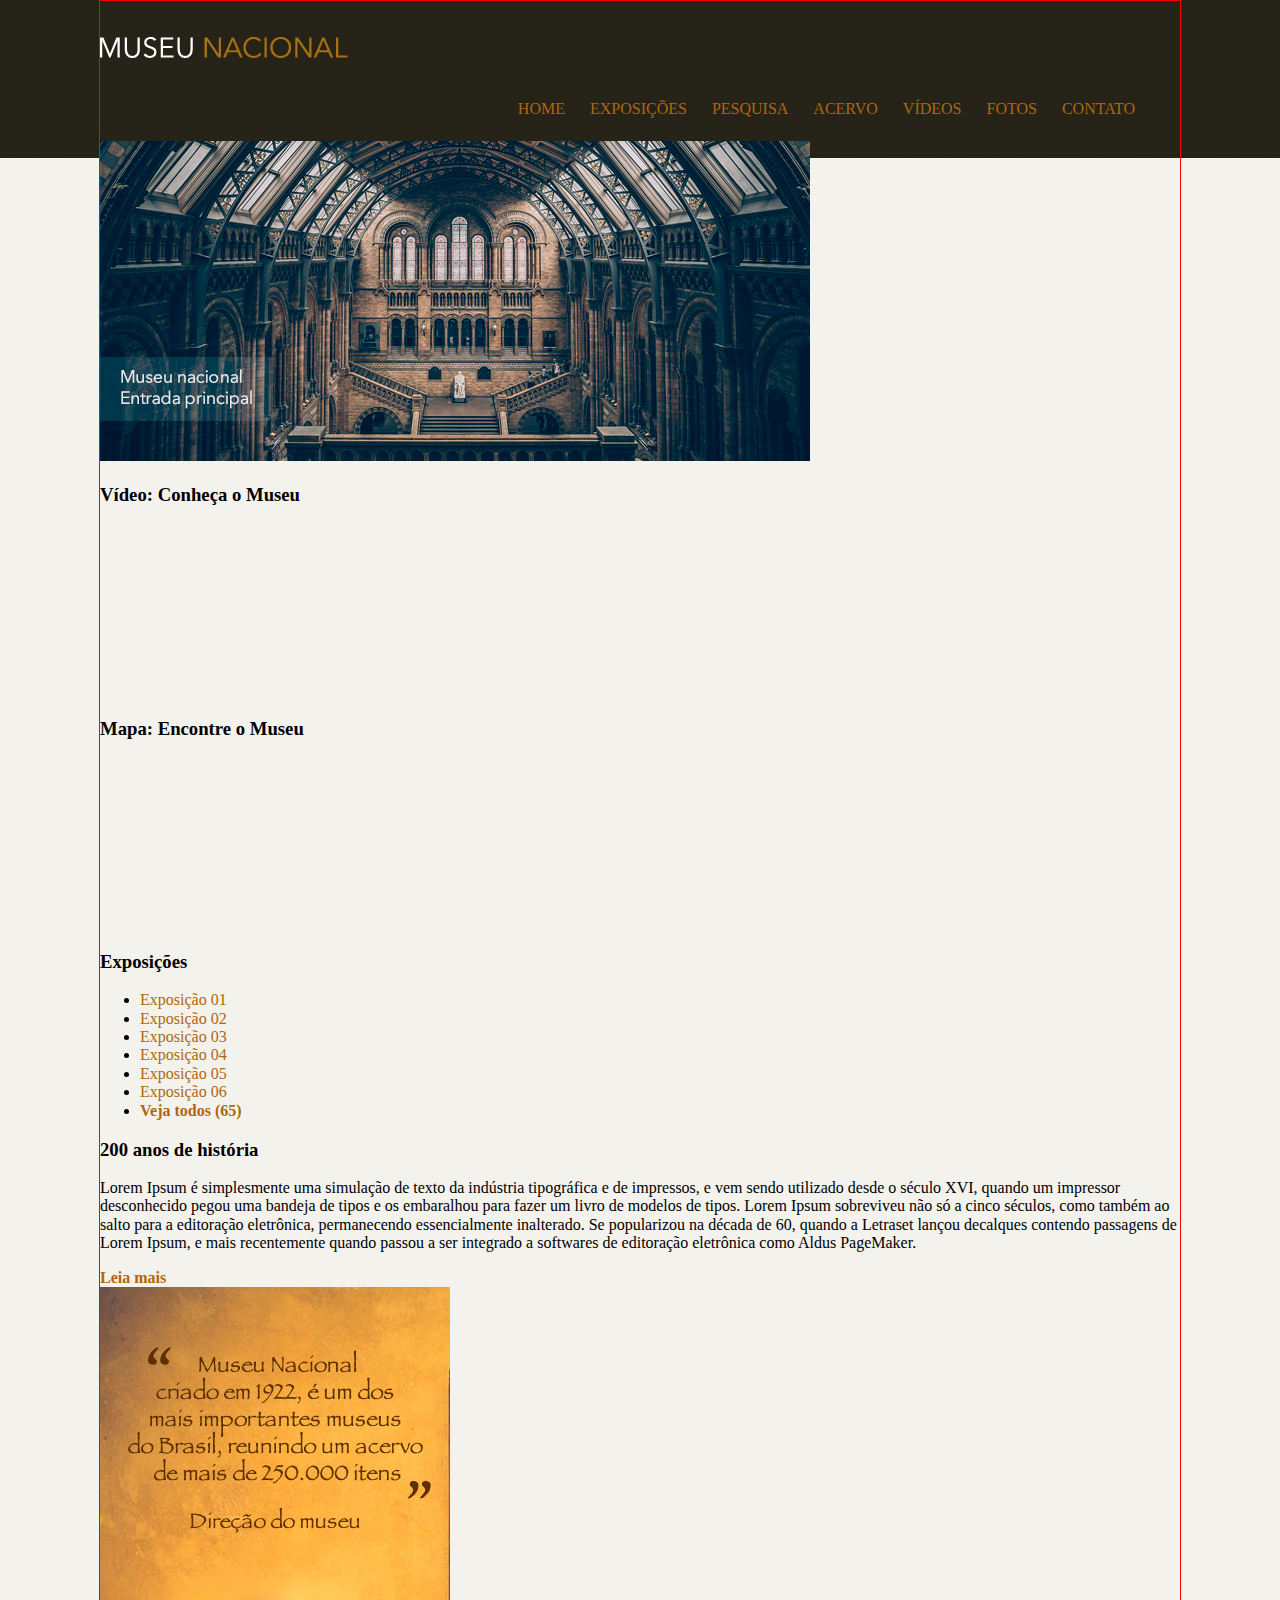
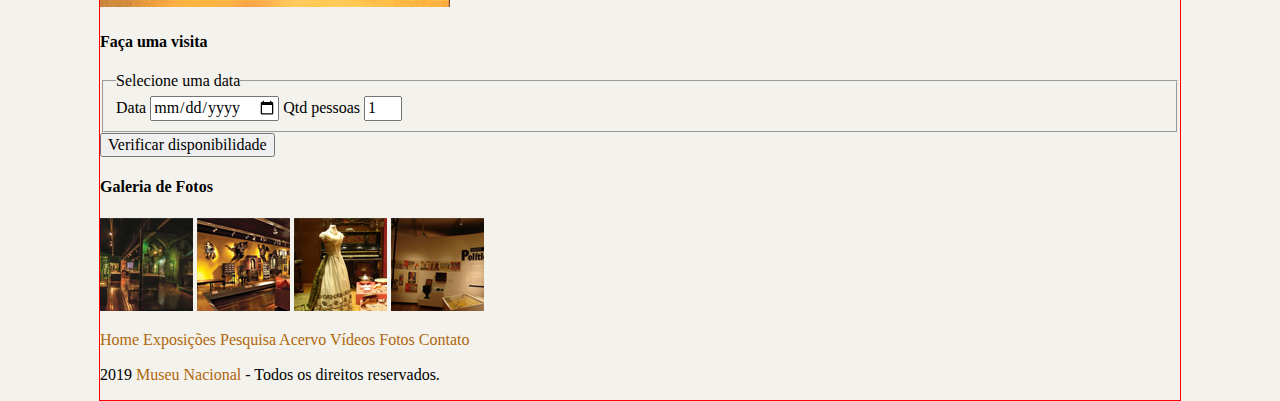
<file: projeto-06/index.html>
<!DOCTYPE html>
<html lang="en">
<head>
    <meta charset="UTF-8">
    <meta name="viewport" content="width=device-width, initial-scale=1.0">
    <meta http-equiv="X-UA-Compatible" content="ie=edge">
    <title>Projeto 06 - Museu Nacional</title>
    <link rel="stylesheet" type="text/css" href="./css/normalize.css" type="text/css">
    <link rel="stylesheet" type="text/css" href="https://necolas.github.io/normalize.css/8.0.1/normalize.css" type="text/css">
    <link rel="stylesheet" href="./css/style.css" type="text/css">
</head>
<body>
    
    <div id="container">

        <header>

            <div id="logo">
                <h1><a href="#">Museu Nacional</a></h1>
            </div>

            <nav>
                <ul>
                    <li><a href="#">Home</a></li>
                    <li><a href="#">Exposições</a></li>
                    <li><a href="#">Pesquisa</a></li>
                    <li><a href="#">Acervo</a></li>
                    <li><a href="#">Vídeos</a></li>
                    <li><a href="#">Fotos</a></li>
                    <li><a href="#">Contato</a></li>
                </ul>
            </nav>

        </header>

        <div id="principal">

            <div id="conteudo">

                <section id="capa">
                    <img src="./imagem/museu.png" alt="Museu">
                </section>

                <section id="postagens">

                    <article id="video">
                        <h3>Vídeo: Conheça o Museu</h3>
                        <iframe width="310" height="170" src="https://www.youtube.com/embed/RGUYb-hivrc" frameborder="0" allow="accelerometer; autoplay; encrypted-media; gyroscope; picture-in-picture" allowfullscreen></iframe>
                    </article>

                    <article id="mapa">
                        <h3>Mapa: Encontre o Museu</h3>
                        <iframe src="https://www.google.com/maps/embed?pb=!1m18!1m12!1m3!1d3675.1712174047116!2d-43.22850583503424!3d-22.907054785011667!2m3!1f0!2f0!3f0!3m2!1i1024!2i768!4f13.1!3m3!1m2!1s0x997e58a085b7af%3A0x4d11e9a933d38ce3!2sMuseu%20Nacional%20-%20UFRJ!5e0!3m2!1spt-BR!2sbr!4v1572290990456!5m2!1spt-BR!2sbr" width="310" height="170" frameborder="0" style="border:0;" allowfullscreen=""></iframe>                    
                    </article>

                    <article id="exposicoes">
                        <h3>Exposições</h3>
                        <ul>
                            <li><a href="#">Exposição 01</a></li>
                            <li><a href="#">Exposição 02</a></li>
                            <li><a href="#">Exposição 03</a></li>
                            <li><a href="#">Exposição 04</a></li>
                            <li><a href="#">Exposição 05</a></li>
                            <li><a href="#">Exposição 06</a></li>
                            <li><a href="#"><strong>Veja todos (65)</strong></a></li>
                        </ul>
                    </article>

                    <article id="historia">
                        <h3>200 anos de história</h3>
                        <p>Lorem Ipsum é simplesmente uma simulação de texto da indústria tipográfica e de impressos, e vem sendo utilizado desde o século XVI, quando um impressor desconhecido pegou uma bandeja de tipos e os embaralhou para fazer um livro de modelos de tipos. Lorem Ipsum sobreviveu não só a cinco séculos, como também ao salto para a editoração eletrônica, permanecendo essencialmente inalterado. Se popularizou na década de 60, quando a Letraset lançou decalques contendo passagens de Lorem Ipsum, e mais recentemente quando passou a ser integrado a softwares de editoração eletrônica como Aldus PageMaker.</p>
                        <a href="#"><strong>Leia mais</strong></a>
                    </article>

                </section>

            </div>

            <aside>

                <section id="depoimento">
                    <img src="./imagem/depoimento.png" alt="Depoimento">
                </section>

                <section id="visita">
                    <h4>Faça uma visita</h4>
                    <form action="date">
                        <fieldset>
                            <legend>Selecione uma data</legend>
                            <label for="date">Data</label>
                            <input class="campo" type="date" id="date">

                            <label for="text">Qtd pessoas</label>
                            <input class="campo" style="width: 30px;" type="text" id="qtd" value="1">
                        </fieldset>
                        <input class="botao" type="submit" value="Verificar disponibilidade">
                    </form>
                </section>

                <section id="galeria">
                    <h4>Galeria de Fotos</h4>
                    <a href="#">
                        <img src="./imagem/imagem1.jpg" alt="Imagem 01" height="93" width="93">
                    </a>
                    <a href="#">
                        <img src="./imagem/imagem2.jpg" alt="Imagem 02" height="93" width="93">
                    </a>
                    <a href="#">
                        <img src="./imagem/imagem3.jpg" alt="Imagem 03" height="93" width="93">
                    </a>
                    <a href="#">
                        <img src="./imagem/imagem4.jpg" alt="Imagem 04" height="93" width="93">
                    </a>
                </section>

            </aside>

        </div>

        <footer>
            <p>
                <a href="#">Home</a>
                <a href="#">Exposições</a>
                <a href="#">Pesquisa</a>
                <a href="#">Acervo</a>
                <a href="#">Vídeos</a>
                <a href="#">Fotos</a>
                <a href="#">Contato</a>
            </p>
            <p>2019 <a href="#">Museu Nacional</a> - Todos os direitos reservados.</p>
        </footer>

    </div>

</body>
</html>
</file>
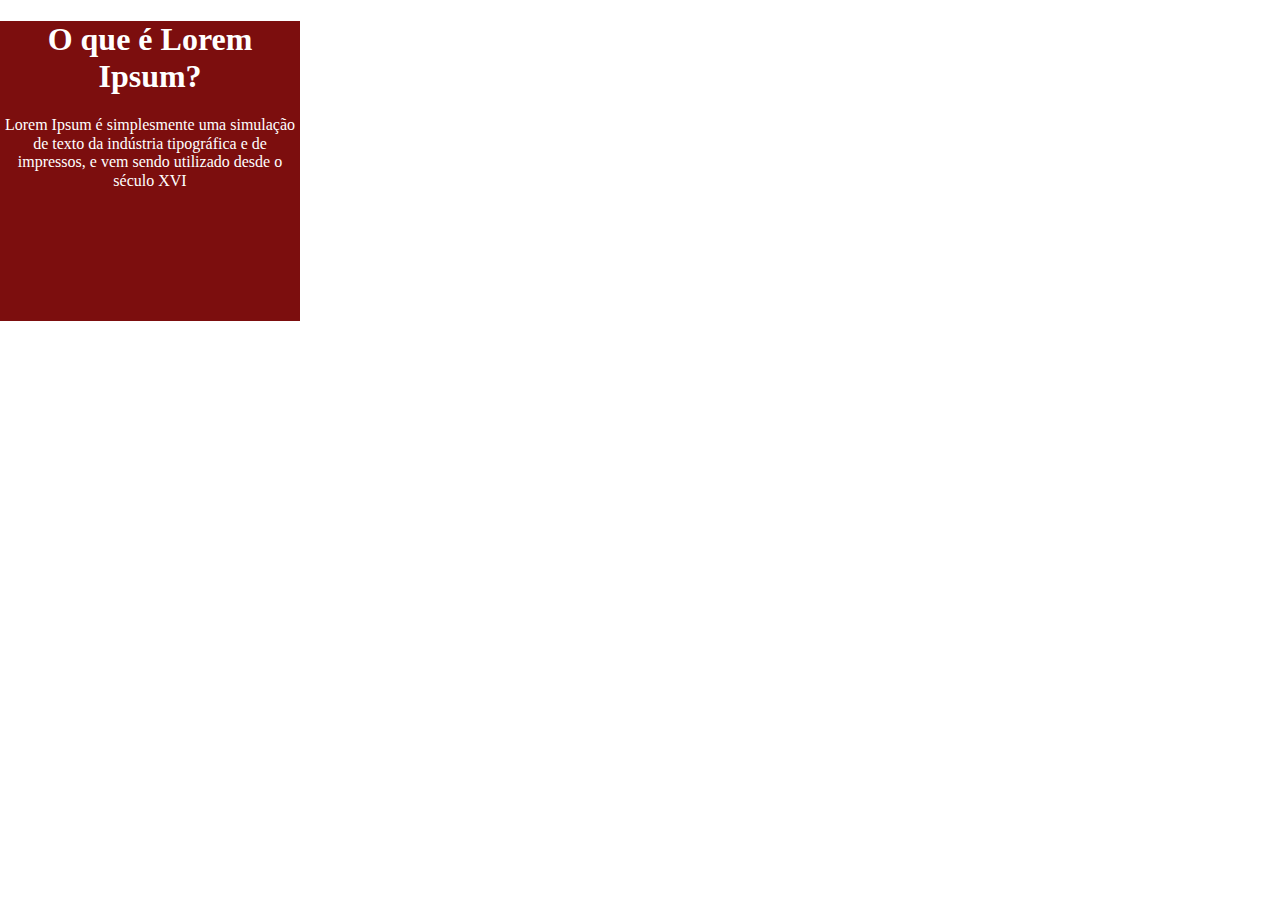
<file: aulas/animacoes.html>
<!DOCTYPE html>
<html lang="en">
<head>
    <meta charset="UTF-8">
    <meta name="viewport" content="width=device-width, initial-scale=1.0">
    <meta http-equiv="X-UA-Compatible" content="ie=edge">
    <title>Animações</title>
    <link rel="stylesheet" type="text/css" href="https://necolas.github.io/normalize.css/8.0.1/normalize.css">
    <link rel="stylesheet" type="text/css" href="../normalize.css">
    <style>  

        #caixa {text-align: center; width: 300px; height: 300px; background: rgb(124, 14, 14);}
        h1, p {color: white;}
    
        @keyframes animacao-caixa-bg {
            from {background: rgb(124, 14, 14); border-radius: 0; margin-left: 0; top: 0;}
            to {background: rgb(14, 124, 14); border-radius: 300px; margin-left: 45%; top: 200px;}
        }  
        
        @-webkit-keyframes animacao-caixa-bg {
            from {background: rgb(124, 14, 14); border-radius: 0; margin-left: 0; top: 0;}
            to {background: rgb(14, 124, 14); border-radius: 300px; margin-left: 45%; top: 200px;}
        }  
        
        @-moz-keyframes animacao-caixa-bg {
            from {background: rgb(124, 14, 14); border-radius: 0; margin-left: 0; top: 0;}
            to {background: rgb(14, 124, 14); border-radius: 300px; margin-left: 45%; top: 200px;}
        }  
   
        @-o-keyframes animacao-caixa-bg {
            from {background: rgb(124, 14, 14); border-radius: 0; margin-left: 0; top: 0;}
            to {background: rgb(14, 124, 14); border-radius: 300px; margin-left: 45%; top: 200px;}
        }  
    
        @keyframes animacao-caixa-txt {
            from {padding-top: 0;}
            to {padding-top: 50px;}
        }  
        
        @-webkit-keyframes animacao-caixa-txt {
            from {padding-top: 0;}
            to {padding-top: 50px;}
        }  
        
        @-moz-keyframes animacao-caixa-txt {
            from {padding-top: 0;}
            to {padding-top: 50px;}
        }  

        @-o-keyframes animacao-caixa-txt {
            from {padding-top: 0;}
            to {padding-top: 50px;}
        }  

        .animacao-teste {
            /*
            animation-name: animacao-caixa-bg;
            animation-duration: 5s;
            animation-delay: 2s;
            animation-iteration-count: infinite;
            animation-direction: alternate;
            */

            animation: animacao-caixa-bg 5s 2s infinite alternate;
            -webkit-animation: animacao-caixa-bg 5s 2s infinite alternate;
            -moz-animation: animacao-caixa-bg 5s 2s infinite alternate;
            -o-animation: animacao-caixa-bg 5s 2s infinite alternate;
            position: relative;
        }

        .animacao-txt {
            /*
            box-sizing: border-box;
            animation-name: animacao-caixa-txt;
            animation-duration: 5s;
            animation-delay: 2s;
            animation-iteration-count: infinite;
            animation-direction: alternate;
            */

            animation: animacao-caixa-txt 5s 2s infinite alternate;
            -webkit-animation: animacao-caixa-txt 5s 2s infinite alternate;
            -moz-animation: animacao-caixa-txt 5s 2s infinite alternate;
            -o-animation: animacao-caixa-txt 5s 2s infinite alternate;
        }

    </style>
</head>
<body>
    
    <div id="caixa" class="animacao-teste">
        <h1 class="animacao-txt">O que é Lorem Ipsum?</h1>
        <p>Lorem Ipsum é simplesmente uma simulação de texto da indústria tipográfica e de impressos, e vem sendo utilizado desde o século XVI</p>
    </div>

</body>
</html>
</file>
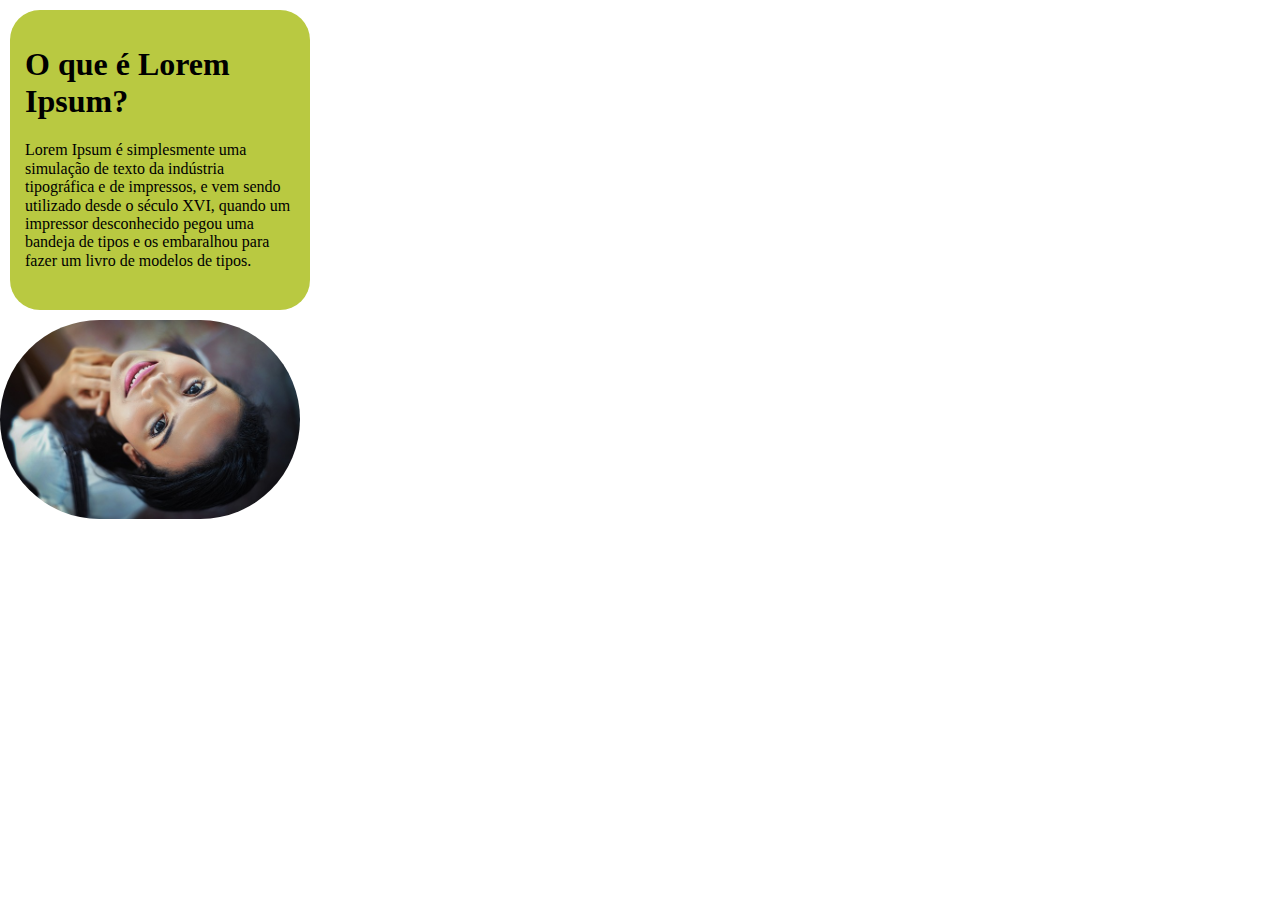
<file: aulas/boxsizing-cantosarredondados.html>
<!DOCTYPE html>
<html lang="en">
<head>
    <meta charset="UTF-8">
    <meta name="viewport" content="width=device-width, initial-scale=1.0">
    <meta http-equiv="X-UA-Compatible" content="ie=edge">
    <title>Box Sizing e Cantos Arredondados</title>
    <link rel="stylesheet" type="text/css" href="https://necolas.github.io/normalize.css/8.0.1/normalize.css">
    <link rel="stylesheet" type="text/css" href="../normalize.css">
    <style>
    
        * {box-sizing: border-box; -webkit-box-sizing: border-box; -moz-box-sizing: border-box; }
        #caixa {width: 300px; height: 300px; background: #b9c941; padding: 15px; border-radius: 10%; margin: 10px;}
        img {width: 300px; border-radius: 300px; -webkit-border-radius: 300px; -moz-border-radius: 300px;}

    </style>
</head>
<body>
    
    <div id="caixa">
        <h1>O que é Lorem Ipsum?</h1>
        <p>Lorem Ipsum é simplesmente uma simulação de texto da indústria tipográfica e de impressos, e vem sendo utilizado desde o século XVI, quando um impressor desconhecido pegou uma bandeja de tipos e os embaralhou para fazer um livro de modelos de tipos.</p>
    </div>

    <img src="./imagem/perfil.jpg" alt="Perfil">

</body>
</html>
</file>
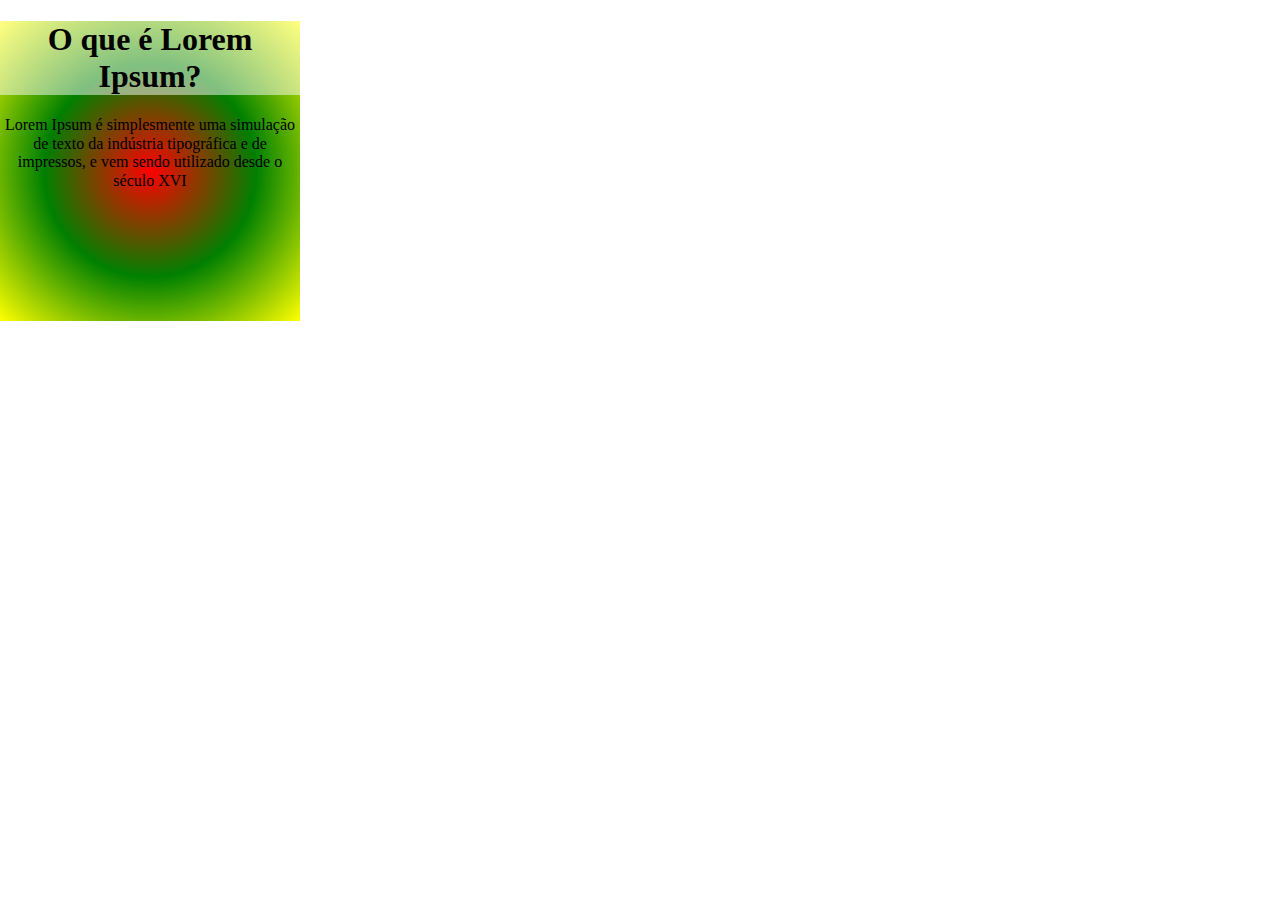
<file: aulas/degrades-transparencia.html>
<!DOCTYPE html>
<html lang="en">
<head>
    <meta charset="UTF-8">
    <meta name="viewport" content="width=device-width, initial-scale=1.0">
    <meta http-equiv="X-UA-Compatible" content="ie=edge">
    <title>Degradês e Transparência</title>
    <link rel="stylesheet" type="text/css" href="https://necolas.github.io/normalize.css/8.0.1/normalize.css">
    <link rel="stylesheet" type="text/css" href="../normalize.css">
    <style>
    
        #caixa {text-align: center; width: 300px; height: 300px; background: radial-gradient(red, green, yellow);}
        #caixa h1 {background: rgba(255, 255, 255, 0.5);}

    </style>
</head>
<body>
    
    <div id="caixa">
        <h1>O que é Lorem Ipsum?</h1>
        <p>Lorem Ipsum é simplesmente uma simulação de texto da indústria tipográfica e de impressos, e vem sendo utilizado desde o século XVI</p>
    </div>

</body>
</html>
</file>
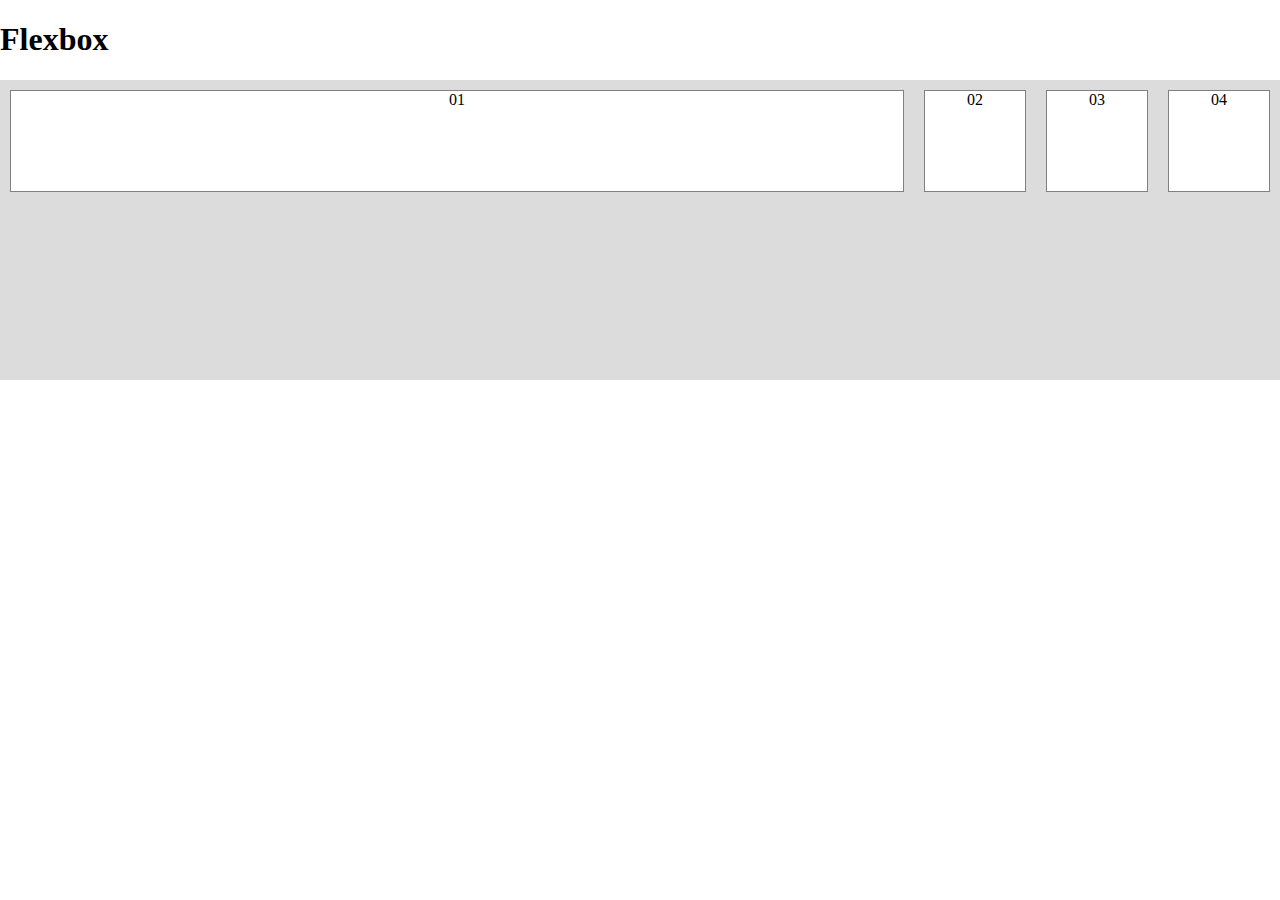
<file: aulas/flexbox.html>
<!DOCTYPE html>
<html lang="en">
<head>
    <meta charset="UTF-8">
    <meta name="viewport" content="width=device-width, initial-scale=1.0">
    <meta http-equiv="X-UA-Compatible" content="ie=edge">
    <title>Flexbox - Flexible Box LayOut</title>
    <link rel="stylesheet" type="text/css" href="../normalize.css">
    <link rel="stylesheet" type="text/css" href="https://necolas.github.io/normalize.css/8.0.1/normalize.css">
    <style type="text/css">
    
        #conteudo {
            background: #dcdcdc;
            height: 300px;
            display: flex;

            /*                
                row|row-reverse|column|column-reverse
                flex-direction: row;

                nowrap|wrap|wrap-reverse
                flex-wrap: wrap;
                
                flex-start|flex-end|center|space-between|space-around
                justify-content: space-around;
                
                stretch|center|flex-start|flex-end|baseline
                align-items: flex-start;
            */
        }
        .item {
            background: white;
            border: 1px solid gray;
            margin: 10px;
            text-align: center;
            height: 100px;
            width: 100px;
        }

        /*  
            .ordem1 {
                order: 1;
            }

            .ordem2 {
                order: 2;
            }

            .ordem3 {
                order: 3;
            }

            .ordem4 {
                order: 4;
            }

            .primeiro {
                order: -1;
            }
        */

        .item1{
            /*Define a proporção de espaço ocupado por um item*/
            flex-grow: 1;
        }

    </style>
</head>
<body>
    
    <h1>Flexbox</h1>
    <div id="conteudo">
        <div class="item item1">01</div>
        <div class="item">02</div>
        <div class="item">03</div>
        <div class="item">04</div>
    </div>

</body>
</html>
</file>
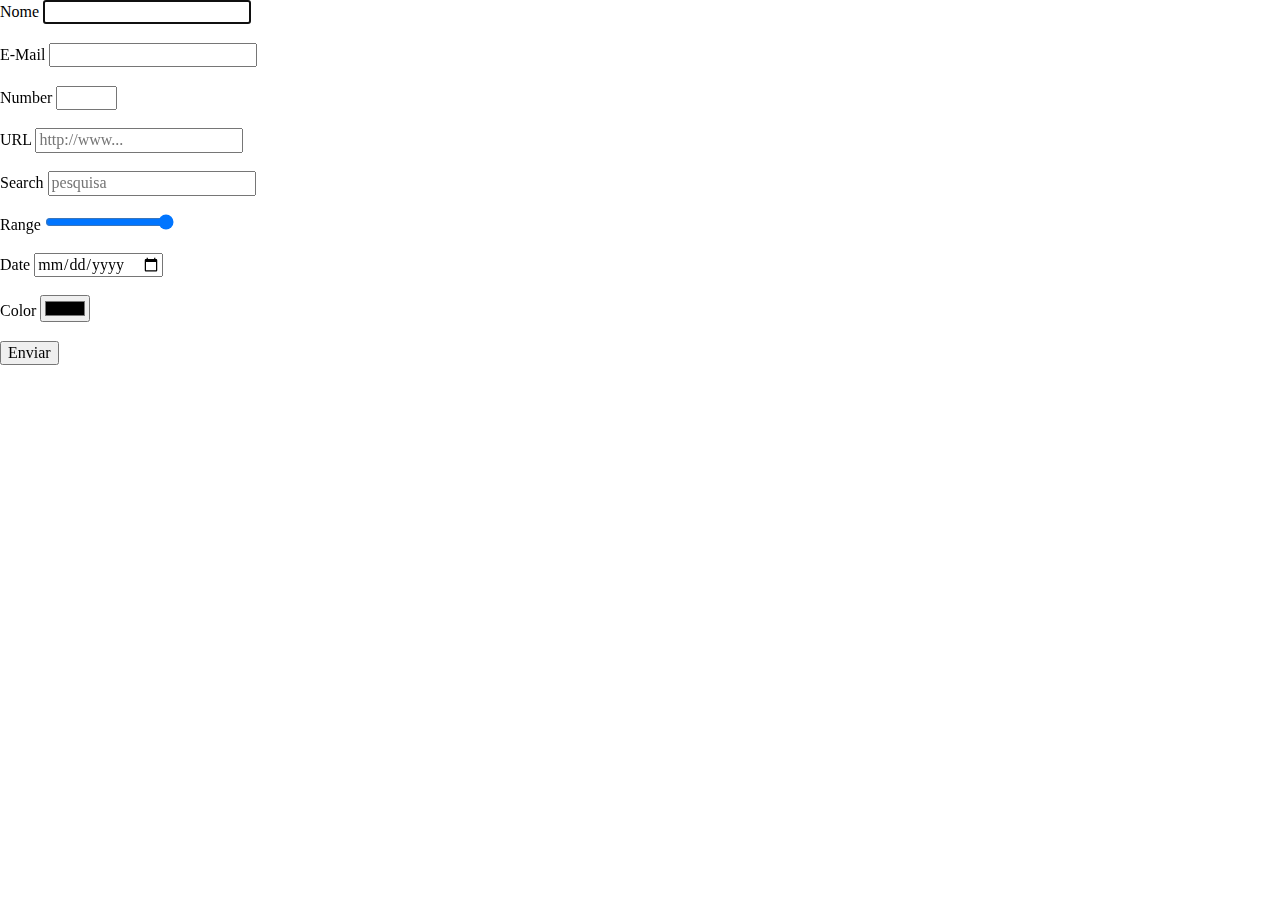
<file: aulas/html5-novas-tags-input.html>
<!DOCTYPE html>
<html lang="en">
<head>
    <meta charset="UTF-8">
    <meta name="viewport" content="width=device-width, initial-scale=1.0">
    <meta http-equiv="X-UA-Compatible" content="ie=edge">
    <title>HTML5 - Novas Tags de input</title>
    <link rel="stylesheet" type="text/css" href="../normalize.css">
    <link rel="stylesheet" type="text/css" href="https://necolas.github.io/normalize.css/8.0.1/normalize.css">
    <style>
    
        

    </style>
</head>
<body>
    
    <label for="nome">Nome</label>
    <input type="text" name="nome" id="nome" required autofocus>
    <br><br>
    
    <label for="email">E-Mail</label>
    <input type="email" name="email" id="email" required>
    <br><br>
    
    <label for="number">Number</label>
    <input type="number" name="number" id="number" required min="1" max="20" step="5">
    <br><br>
    
    <label for="url">URL</label>
    <input type="url" name="url" id="url" required placeholder="http://www...">
    <br><br>
    
    <label for="search">Search</label>
    <input type="search" name="search" id="search" required placeholder="pesquisa">
    <br><br>
    
    <label for="range">Range</label>
    <input type="range" name="range" id="range" required min="1" max="3" value="3">
    <br><br>
    
    <label for="date">Date</label>
    <input type="date" name="date" id="date" required>
    <br><br>
    
    <label for="color">Color</label>
    <input type="color" name="color" id="color" required>
    <br><br>

    <input type="submit" value="Enviar" name="nome">

</body>
</html>
</file>
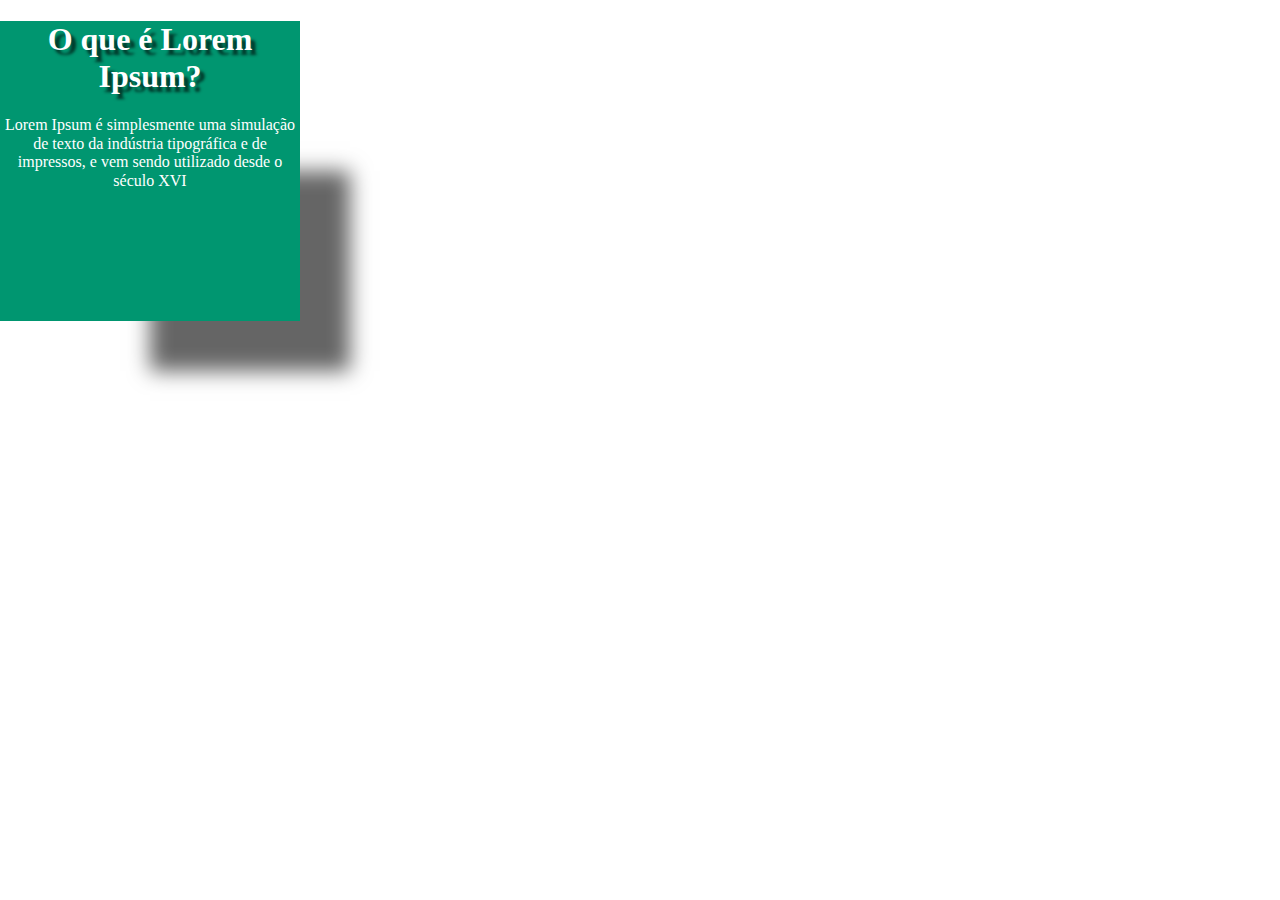
<file: aulas/sombra.html>
<!DOCTYPE html>
<html lang="en">
<head>
    <meta charset="UTF-8">
    <meta name="viewport" content="width=device-width, initial-scale=1.0">
    <meta http-equiv="X-UA-Compatible" content="ie=edge">
    <title>Sombras</title>
    <link rel="stylesheet" type="text/css" href="https://necolas.github.io/normalize.css/8.0.1/normalize.css">
    <link rel="stylesheet" type="text/css" href="../normalize.css">
    <style>
    
        #caixa {text-align: center; width: 300px; height: 300px; background: #009670; box-shadow: 100px 100px 20px -50px rgba(0, 0, 0, 0.603);}
        #caixa h1 {color: white; text-shadow: 5px 5px 3px rgba(0, 0, 0, 0.623);}
        #caixa p {color: white;}

    </style>
</head>
<body>
    
    <div id="caixa">
        <h1>O que é Lorem Ipsum?</h1>
        <p>Lorem Ipsum é simplesmente uma simulação de texto da indústria tipográfica e de impressos, e vem sendo utilizado desde o século XVI</p>
    </div>

</body>
</html>
</file>
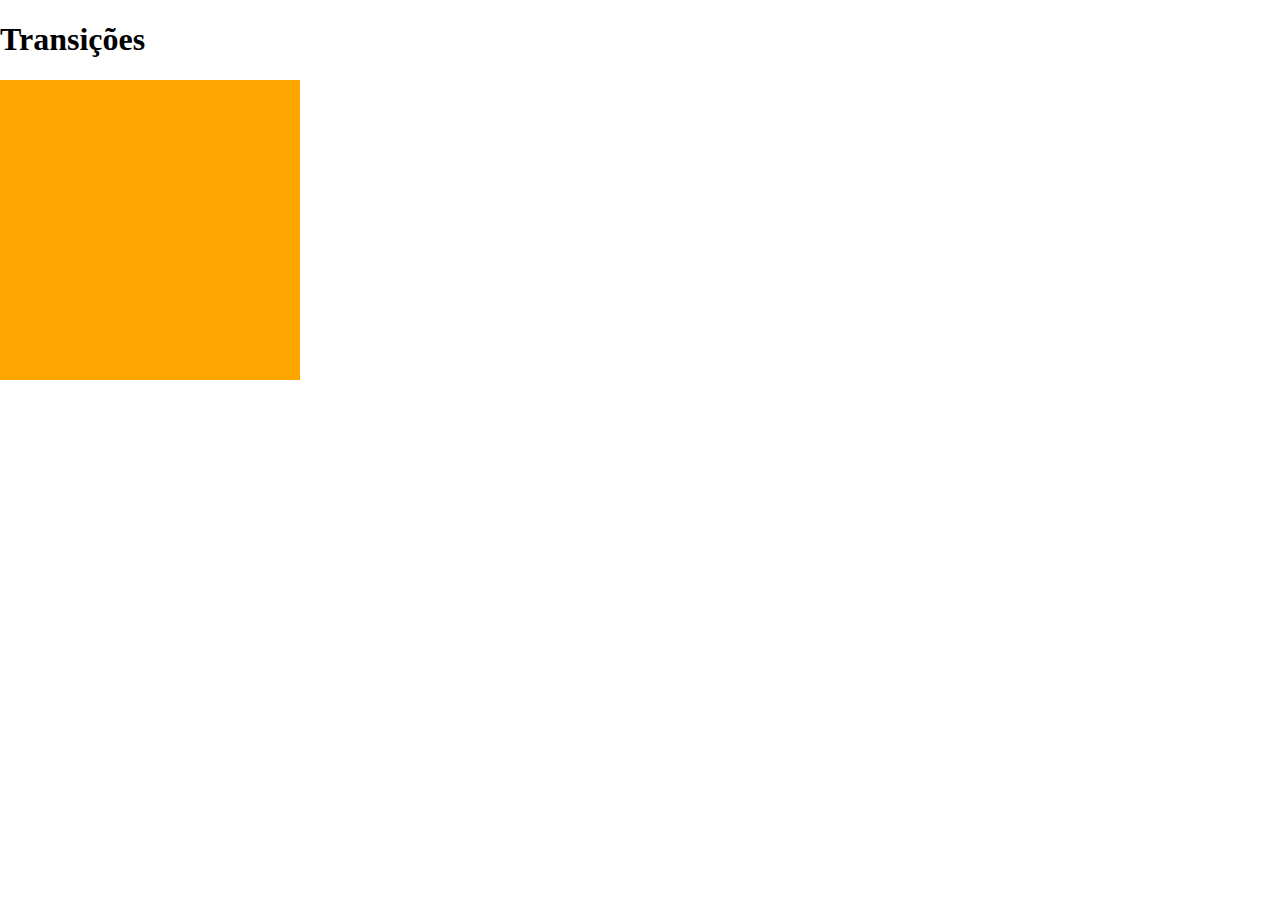
<file: aulas/transicoes.html>
<!DOCTYPE html>
<html lang="en">
<head>
    <meta charset="UTF-8">
    <meta name="viewport" content="width=device-width, initial-scale=1.0">
    <meta http-equiv="X-UA-Compatible" content="ie=edge">
    <title>Transições</title>
    <link rel="stylesheet" type="text/css" href="https://necolas.github.io/normalize.css/8.0.1/normalize.css">
    <link rel="stylesheet" type="text/css" href="../normalize.css">
    <style>
        
        #caixa {width: 300px; height: 300px; background: orange;}
        #caixa:hover {width: 500px; background: blue; transition: width 3s, background 1s}

    </style>
</head>
<body>
    
    <h1>Transições</h1>
    <div id="caixa"></div>

</body>
</html>
</file>
<file: projeto-06/css/style.css>
body {background: #f4f2ec url(../imagem/fundo.png) repeat-x; font: 12px "Lucida Grande, "Lucida Sans Unicode", Arial, sans-serif";}
#container {width: 1080px; margin: 0 auto; border: 1px solid red;}

a:link, a:active, a:visited {color: #af670e; text-decoration: none;}
a:hover {color: #227115;}

#logo a {width: 248px; height: 21px; text-indent: -999px; display: block; background: url(../imagem/logo.png) no-repeat;}

header {padding: 15px 0; height: 55px;}
nav ul {list-style: none; margin: 20px; float: right;}
nav ul li {float: left;}
nav ul li a:link {display: block; margin-right: 25px; padding-bottom: 3px; text-transform: uppercase;}
nav ul li a:hover {border-bottom: 1px solid #535858;}
</file>
